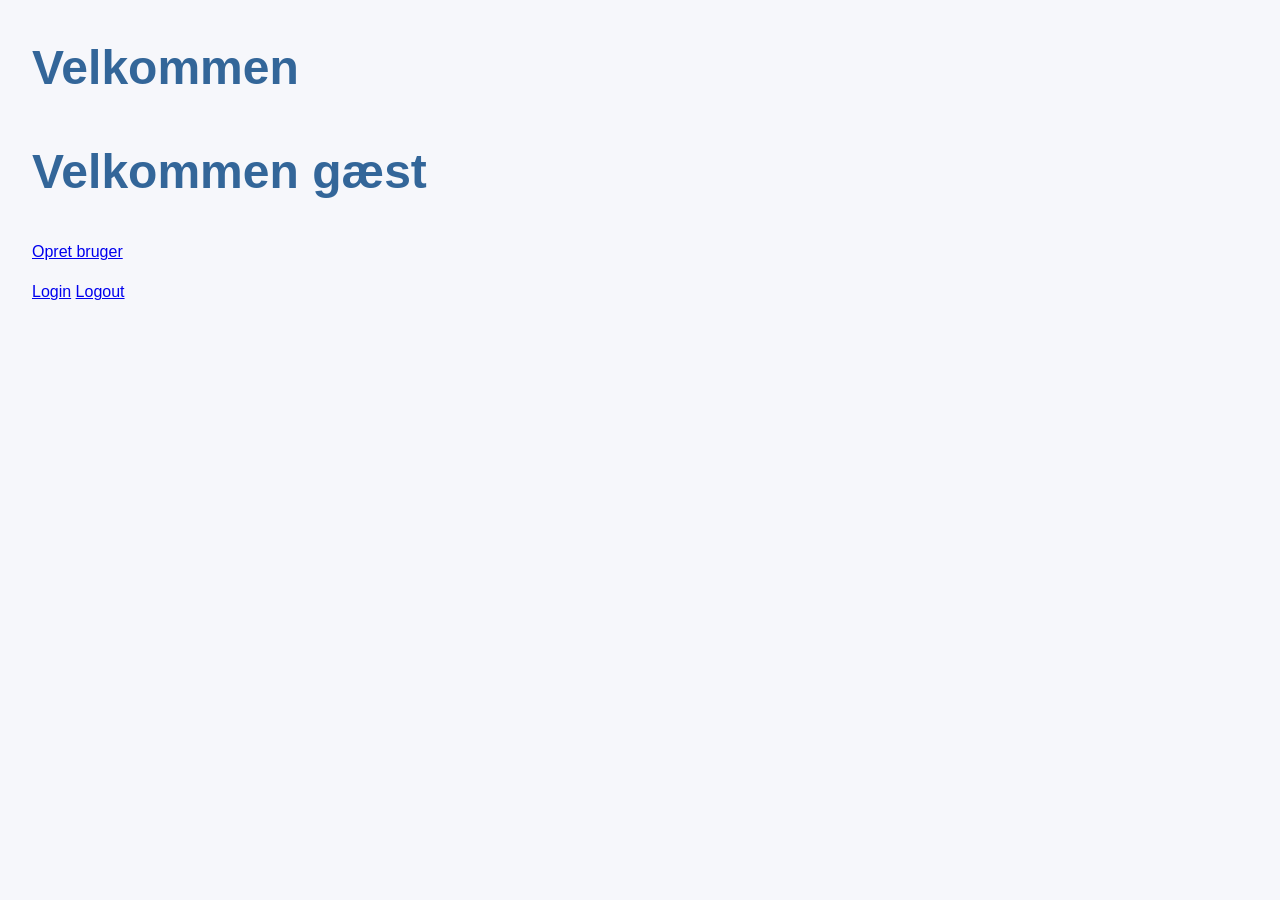
<file: src/main/resources/templates/index.html>
<!DOCTYPE html>
<html xmlns="http://www.w3.org/1999/xhtml" xmlns:th="http://www.thymeleaf.org">
<title>Frontpage</title>
<meta charset="UTF-8">
<meta name="viewport" content="width=device-width, initial-scale=1.0">
<link href="../public/css/styles.css" th:href="@{/css/styles.css}" rel="stylesheet"/>
</head>

<body>
<h1 th:if="${session.currentUser}">
    Velkommen <span th:text="${session.currentUser.username}"></span>
</h1>

<h1 th:unless="${session.currentUser}">
    Velkommen gæst
</h1>

<!-- Alternativ if-else syntax
<h1 th:text="${session.currentUser} ?
              'Velkommen ' + ${session.currentUser.username} :
              'Velkommen gæst'">
</h1> -->

<p th:text="${msg}"></p>

<p><a href="/opretbruger">Opret bruger</a></p>
<p>
    <a th:unless="${session.currentUser}" href="/login">Login</a>
    <a th:if="${session.currentUser}" href="/logout">Logout</a>
</p>
</body>
</html>
</file>
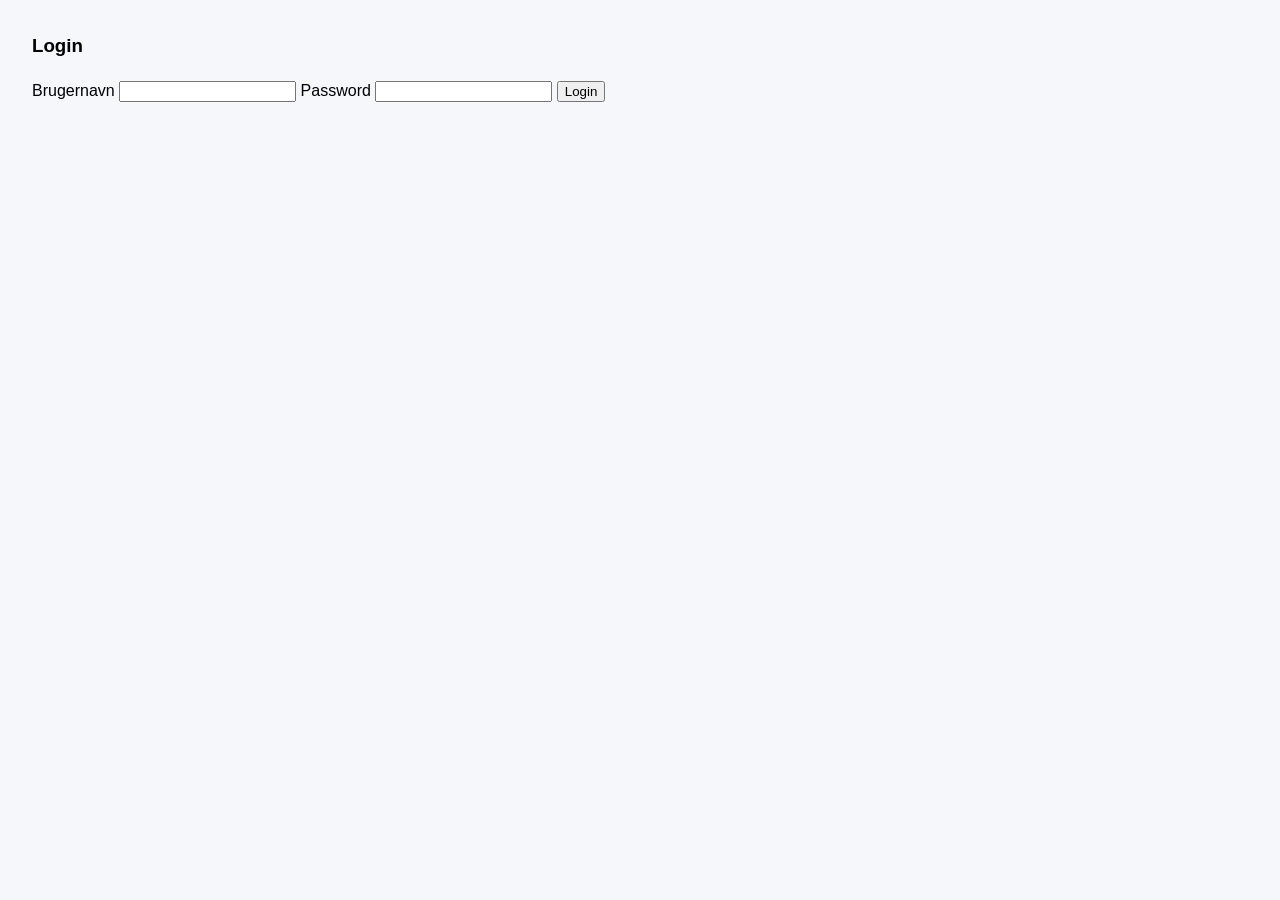
<file: src/main/resources/templates/login.html>
<!DOCTYPE html>
<html xmlns="http://www.w3.org/1999/xhtml" xmlns:th="http://www.thymeleaf.org">
<title>Frontpage</title>
<meta charset="UTF-8">
<meta name="viewport" content="width=device-width, initial-scale=1.0">
<link href="../public/css/styles.css" th:href="@{/css/styles.css}" rel="stylesheet"/>
</head>

<body>
<h3>Login</h3>

<p th:text="${msg}"></p>

<form method="post" action="/login">
    Brugernavn <input type="text" name="username">
    Password <input type="password" name="password">
    <button type="submit">Login</button>
</form>
</body>
</html>
</file>
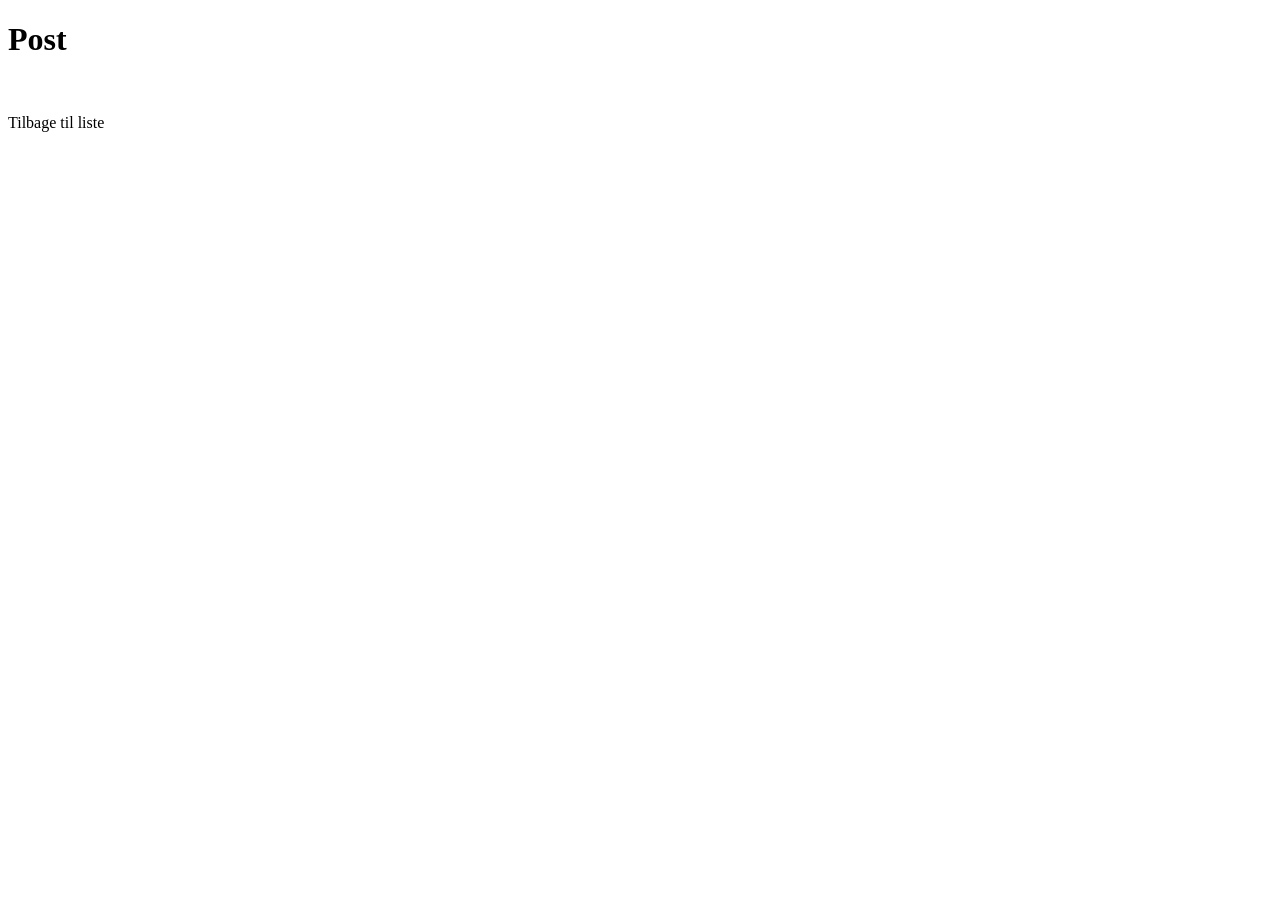
<file: src/main/resources/templates/post-details.html>
<!DOCTYPE html>
<html lang="en">
<head>
    <meta charset="UTF-8">
    <title>Details</title>
</head>
<body>
<h1>Post</h1>

<p th:text="${post.title}"></p>

<img th:src="@{/images/{img}(img=${post.image})}" width="300">

<p>
    <a th:href="@{/posts}">Tilbage til liste</a>
</p>
</body>
</html>
</file>
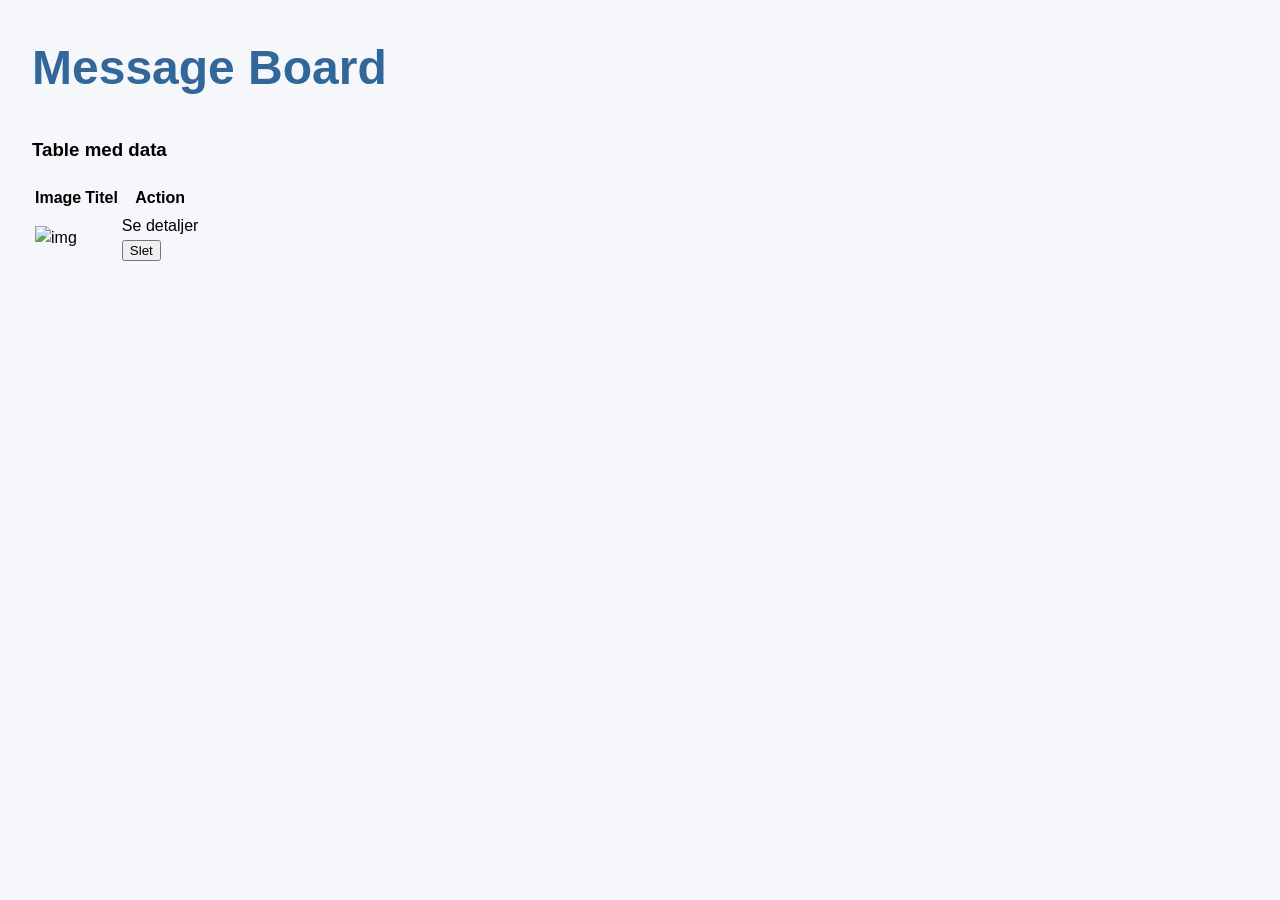
<file: src/main/resources/templates/post.html>
<!DOCTYPE html>
<html xmlns="http://www.w3.org/1999/xhtml" xmlns:th="http://www.thymeleaf.org">
<title>Frontpage</title>
<meta charset="UTF-8">
<meta name="viewport" content="width=device-width, initial-scale=1.0">
<link href="../public/css/styles.css" th:href="@{/css/styles.css}" rel="stylesheet"/>
</head>

<body>
<h1>Message Board</h1>


<h3>Table med data</h3>
<table>
    <thead>
    <tr>
        <th>Image</th>
        <th>Titel</th>
        <th>Action</th>
    </tr>
    </thead>

    <tbody>
    <tr th:each="post : ${postList}">
        <td>
            <img th:src="@{/images/{img}(img=${post.image})}" width="60" alt="img"/>
        </td>
        <td th:text="${post.title}"></td>
        <td>
            <a th:href="@{/posts/{id}(id=${post.post_id})}"> Se detaljer</a>
            <form method="post" th:action="@{/posts/{id}/delete(id=${post.post_id})}">
                <button type = "submit">Slet</button>
            </form>
        </td>
    </tr>
    </tbody>
</table>


</body>
</html>
</file>
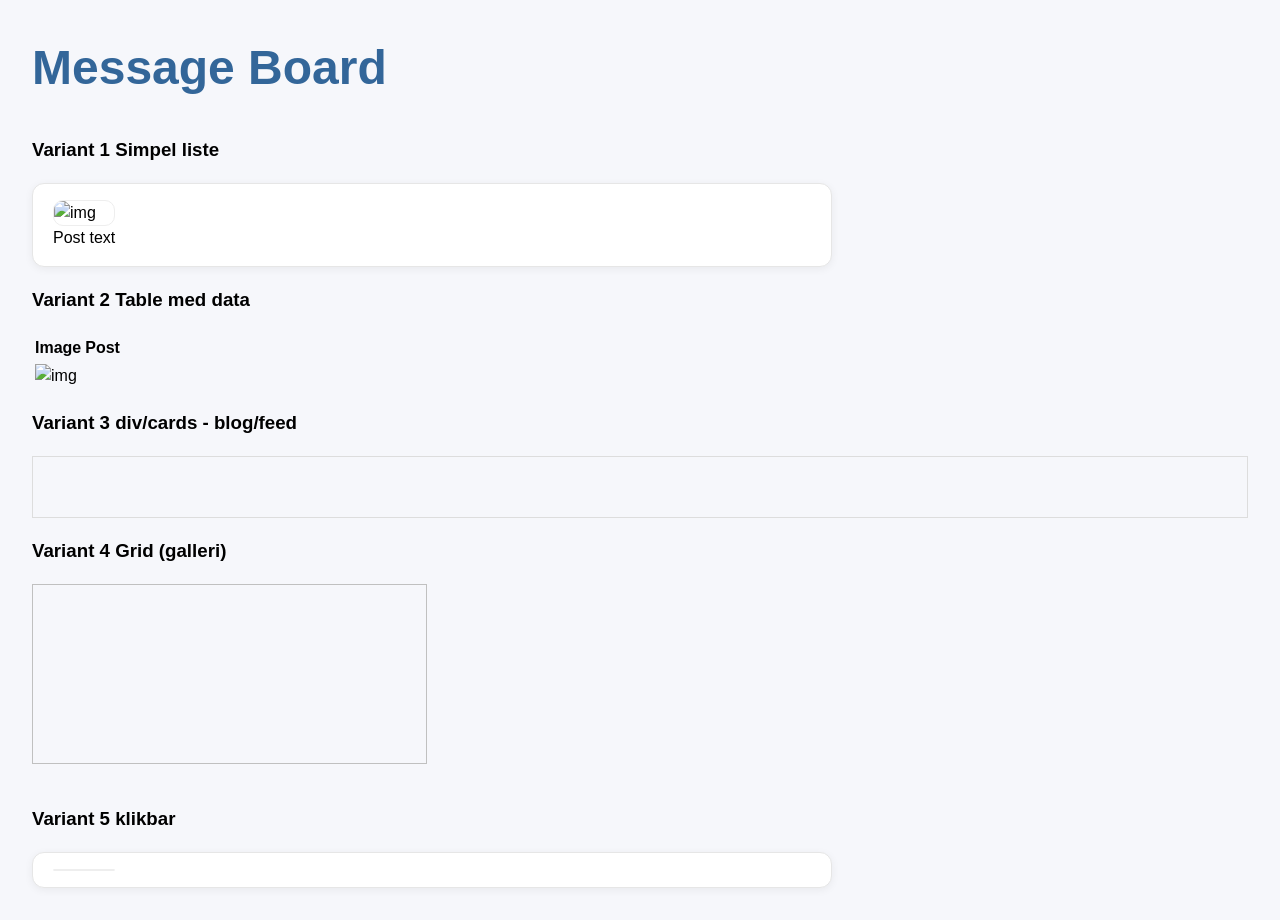
<file: src/main/resources/templates/post2.html>
<!DOCTYPE html>
<html xmlns="http://www.w3.org/1999/xhtml" xmlns:th="http://www.thymeleaf.org">
<title>Frontpage</title>
<meta charset="UTF-8">
<meta name="viewport" content="width=device-width, initial-scale=1.0">
<link href="../public/css/styles.css" th:href="@{/css/styles.css}" rel="stylesheet"/>
</head>

<body>
<h1>Message Board</h1>

<h3>Variant 1 Simpel liste </h3>
<ul class="post-list">
    <li th:each="post : ${postList}">
        <img th:src="@{/images/{img}(img=${post.image})}" width="60" alt="img"/>
        <span th:text="${post.title}">Post text</span>
    </li>
</ul>

<h3>Variant 2 Table med data</h3>
<table>
    <thead>
    <tr>
        <th>Image</th>
        <th>Post</th>
    </tr>
    </thead>

    <tbody>
    <tr th:each="post : ${postList}">
        <td>
            <img th:src="@{/images/{img}(img=${post.image})}" width="60" alt="img"/>
        </td>
        <td th:text="${post.title}"></td>
        <td>
            <a th:href="@{/posts/{id}(id=${post.post_id})}"
               th:text="${post.title}">
            </a>
        </td>
    </tr>
    </tbody>
</table>

<h3>Variant 3 div/cards - blog/feed </h3>
<div class="post-container">
    <div class="post" th:each="post : ${postList}">
        <img th:src="@{/images/{img}(img=${post.image})}" width="120">
        <p th:text="${post.title}"></p>
    </div>
</div>

<h3>Variant 4 Grid (galleri) </h3>
<div class="grid">
    <div class="card" th:each="post : ${postList}">
        <img th:src="@{/images/{img}(img=${post.image})}">
        <p th:text="${post.title}"></p>
    </div>
</div>

<h3>Variant 5 klikbar</h3>
<ul>
    <li th:each="post : ${postList}">
        <a th:href="@{/posts/{id}(id=${post.post_id})}">
            <img th:src="@{/images/{img}(img=${post.image})}" width="60">
            <span th:text="${post.title}"></span>
        </a>
    </li>
</ul>
</body>
</html>
</file>
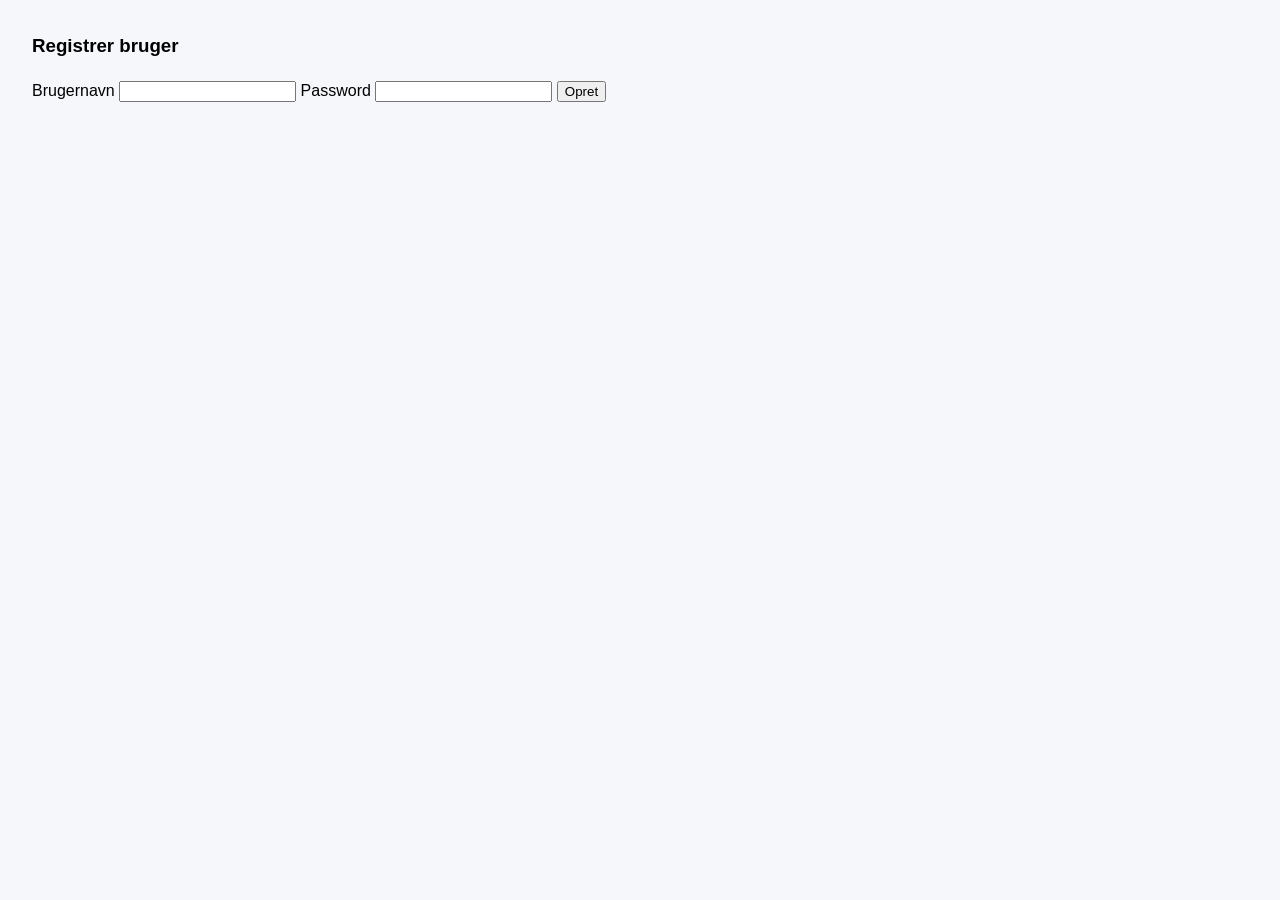
<file: src/main/resources/templates/registrerbruger.html>
<!DOCTYPE html>
<html xmlns="http://www.w3.org/1999/xhtml" xmlns:th="http://www.thymeleaf.org">
<title>Frontpage</title>
<meta charset="UTF-8">
<meta name="viewport" content="width=device-width, initial-scale=1.0">
<link href="../public/css/styles.css" th:href="@{/css/styles.css}" rel="stylesheet"/>
</head>

<body>
<h3>Registrer bruger</h3>

<p th:text="${msg}"></p>

<form method="post" action="/opretbruger">
    Brugernavn <input type="text" name="username">
    Password <input type="password" name="password">
    <button type="submit">Opret</button>
</form>
</body>
</html>
</file>
